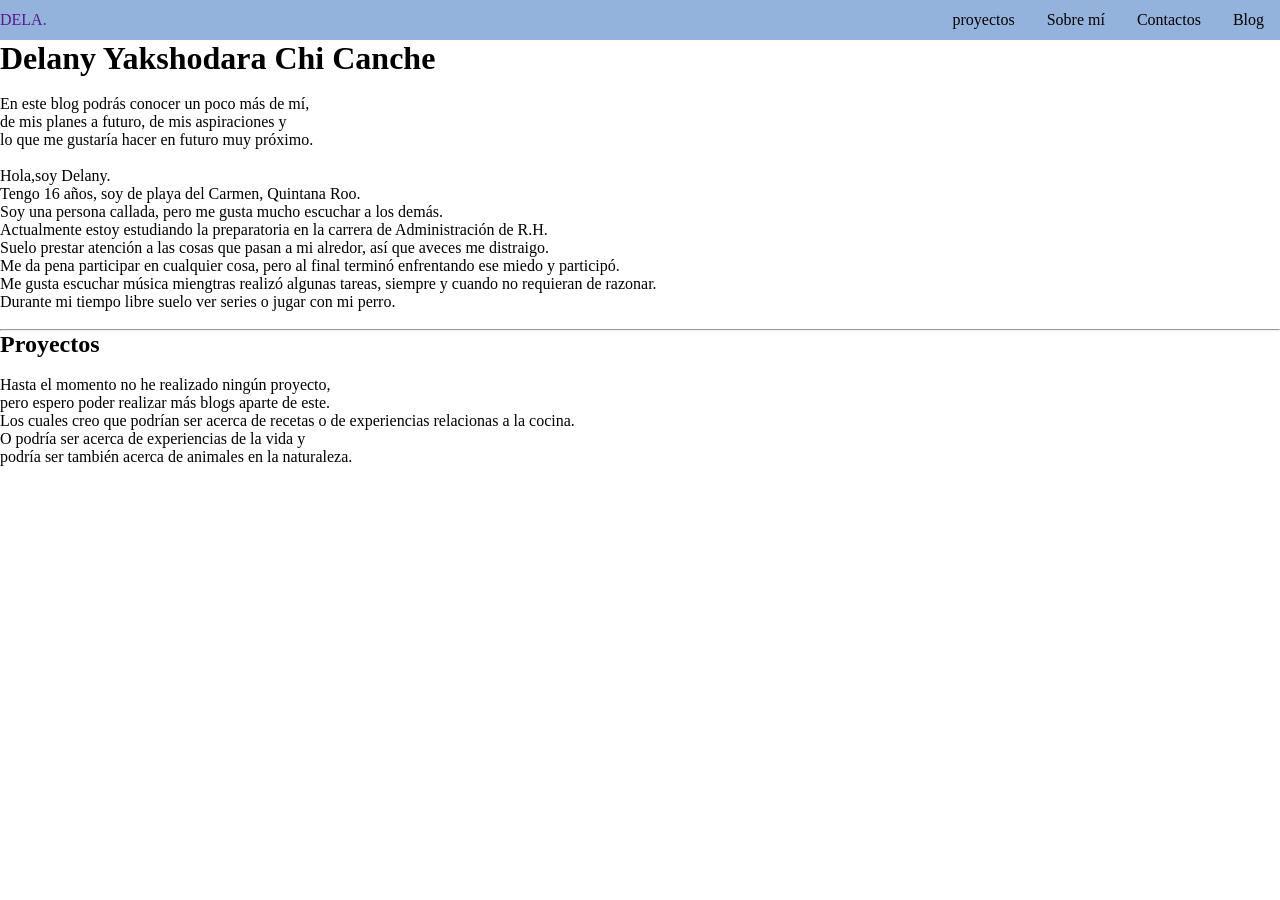
<file: index.html>
<!DOCTYPE html>
<html lang="en">

<head>
    <meta charset="UTF-8">
    <meta name="viewport" content="width=device-width, initial-scale=1.0">
    <title>Blog de Delany</title>
    <link rel="stylesheet" href="styles/style.css">
</head>

<body>
    <header>
        <a href="">DELA<span>.</span></a><!--logo-->
        <!--navegación-->
        <nav><!--menú de navegación-->
            
            <li><a href="#Proyectos.html"target="_blank">proyectos</a></li>
            <li><a href="#Sobre-mi.html" target="_blank">Sobre mí</a></li>
            <li><a href="#Contacto.html" target="_blank">Contactos</a></li>
            <li><a href="#Blog.html" target="_blank">Blog</a></li>
            
        </nav>
    </header>
    
    <h1>Delany Yakshodara Chi Canche</h1> <br>

    <section>
    <p> 
        En este blog podrás conocer un poco más de mí,<br>
        de mis planes a futuro, de mis aspiraciones y<br>
        lo que me gustaría hacer en futuro muy próximo.
    </p> 
    </section> <br>

    <p>
        Hola,soy Delany. <br>
        Tengo 16 años, soy de playa del Carmen, Quintana Roo. <br>
        Soy una persona callada, pero me gusta mucho escuchar a los demás. <br>
        Actualmente estoy estudiando la preparatoria en la carrera de Administración de R.H. <br>
        Suelo prestar atención a las cosas que pasan a mi alredor, así que aveces me distraigo. <br>
        Me da pena participar en cualquier cosa, pero al final terminó enfrentando ese miedo y participó. <br>
        Me gusta escuchar música miengtras realizó algunas tareas, siempre y cuando no requieran de razonar. <br>
        Durante mi tiempo libre suelo ver series o jugar con mi perro. <br>
    </p> <br>

    <hr> 
    <div id="Proyectos"></div>
    <section>
        <h2>Proyectos</h2> <br>
        Hasta el momento no he realizado ningún proyecto, <br>
        pero espero poder realizar más blogs aparte de este. <br>
        Los cuales creo que podrían ser acerca de recetas o de experiencias relacionas a la cocina. <br>
        O podría ser acerca de experiencias de la vida y  <br>
        podría ser también acerca de animales en la naturaleza. <br>
    </section>
    
    
    
    
    
    
    
    
    <div  sobre mi id="sobre-mi"></div>
    
    <footer></footer><!--pie de página-->
    
</body>

</html>
</file>
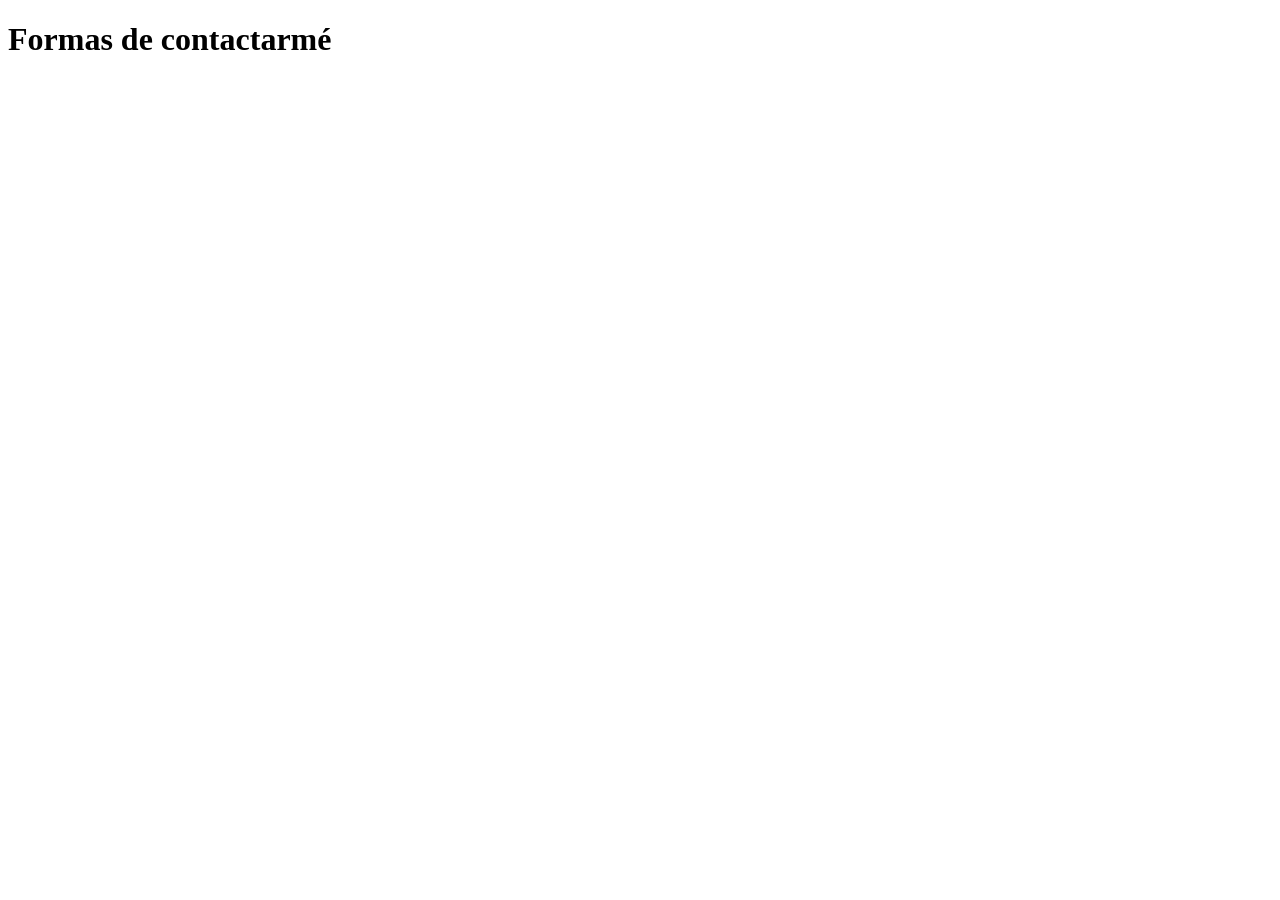
<file: contacto.html>
<!DOCTYPE html>
<html lang="en">
<head>
    <meta charset="UTF-8">
    <meta name="viewport" content="width=device-width, initial-scale=1.0">
    <title>Contactos</title>
</head>
<body>
    <h1>Formas de contactarmé</h1>
</body>
</html>
</file>
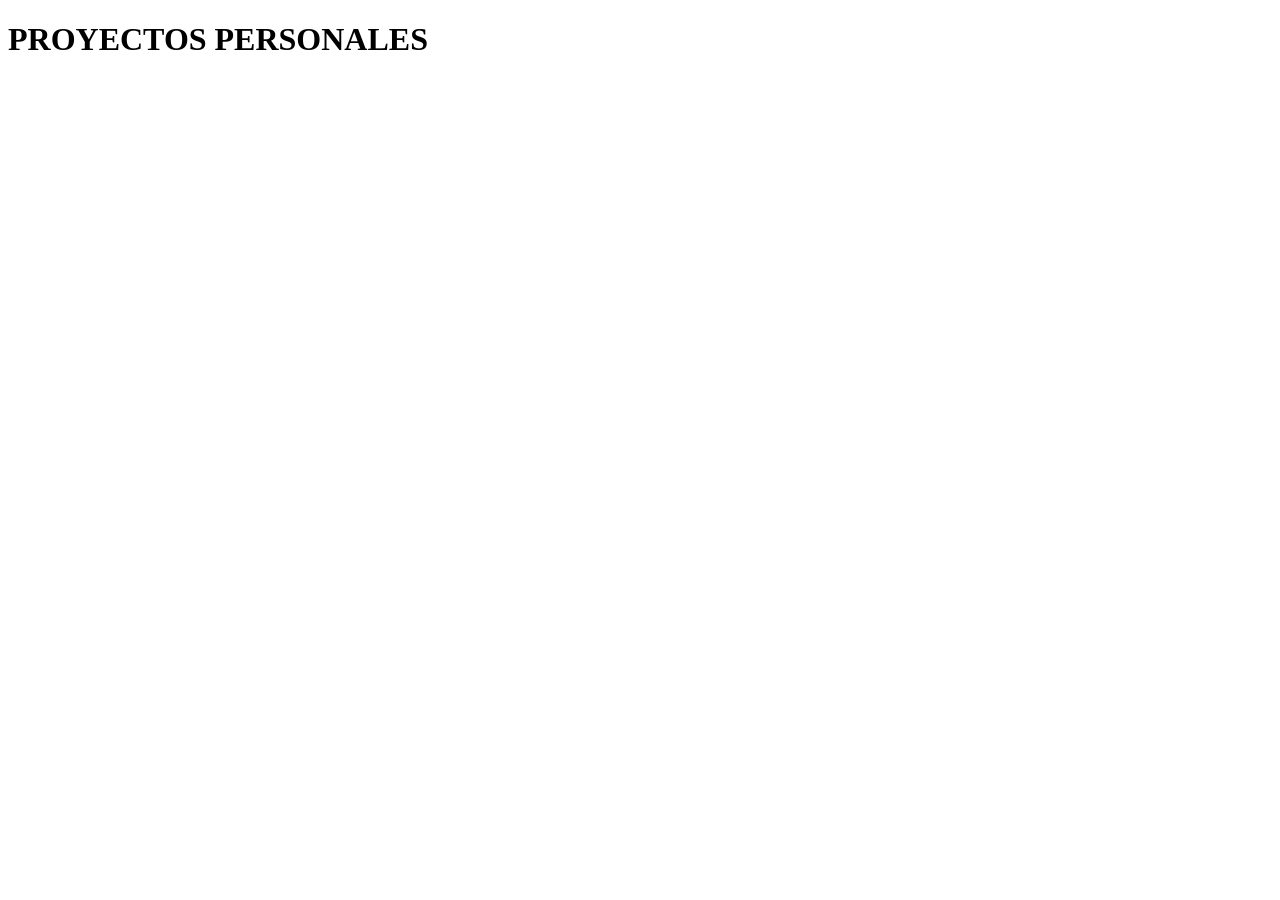
<file: Proyectos.html>
<!DOCTYPE html>
<html lang="en">
<head>
    <meta charset="UTF-8">
    <meta name="viewport" content="width=device-width, initial-scale=1.0">
    <title>Proyectos</title>
</head>
<body>
    <H1> PROYECTOS PERSONALES</H1>
    









    
</body>
</html>
</file>
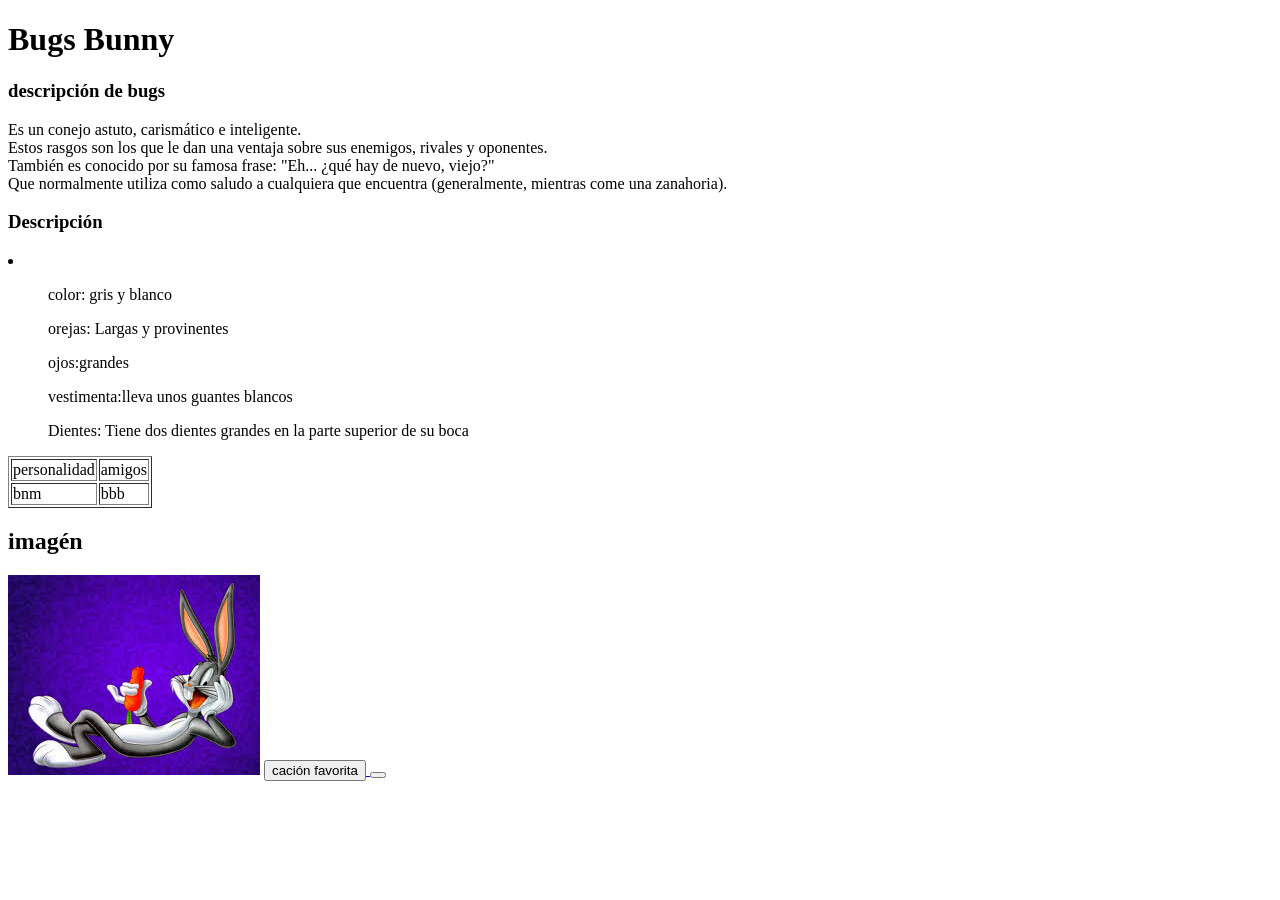
<file: test.html>
<!DOCTYPE html>
<html lang="en">

<head>
    <meta charset="UTF-8">
    <meta name="viewport" content="width=device-width, initial-scale=1.0">
    <title>Bugs bunny</title>
</head>

<body>
    <h1>Bugs Bunny</h1>

    <h3>descripción de bugs </h3>
<p>Es un conejo astuto, carismático e inteligente. <br>
     Estos rasgos son los que le dan una ventaja sobre sus enemigos, rivales y oponentes. <br>
     También es conocido por su famosa frase:
      "Eh... ¿qué hay de nuevo, viejo?" <br>
       Que normalmente utiliza como saludo a cualquiera que encuentra (generalmente, mientras come una zanahoria).</p>
<h3>Descripción</h3>
<li>
    <ul>color: gris y blanco</ul>
    <ul>orejas: Largas y provinentes</ul>
    <ul>ojos:grandes</ul>
    <ul>vestimenta:lleva unos guantes blancos</ul>
    <ul>Dientes: Tiene dos dientes grandes en la parte superior de su boca</ul>
</li>
<section>
    <table id="table" border="1">
        <tr>
            <td>personalidad</td>
        <td>amigos</td>
        <tr>
        
<td> bnm</td>
<td> bbb</td>
</tr>
    </table>
</section>
<h2>imagén</h2>
<img src="[data-uri]" alt="bugs bunny">

<a href="limk">
    <button>
        cación favorita
    </button>
</a>
<button> </button>






</body>

</html>
</file>
<file: styles/style.css>
*{margin:0;
box-sizing: border-box;
}

a{text-decoration: none;}

{margin:0
padding:0;
}

header{ background-color: rgb(147, 179, 221);
display :flex;
justify-content: space-between;
align-items: center;
height: 40px;
}

header nav li a{color: black;}

nav{
    display: flex;
    
}

    li{
        list-style-type:none;
        margin: 0 16px
    }
</file>
